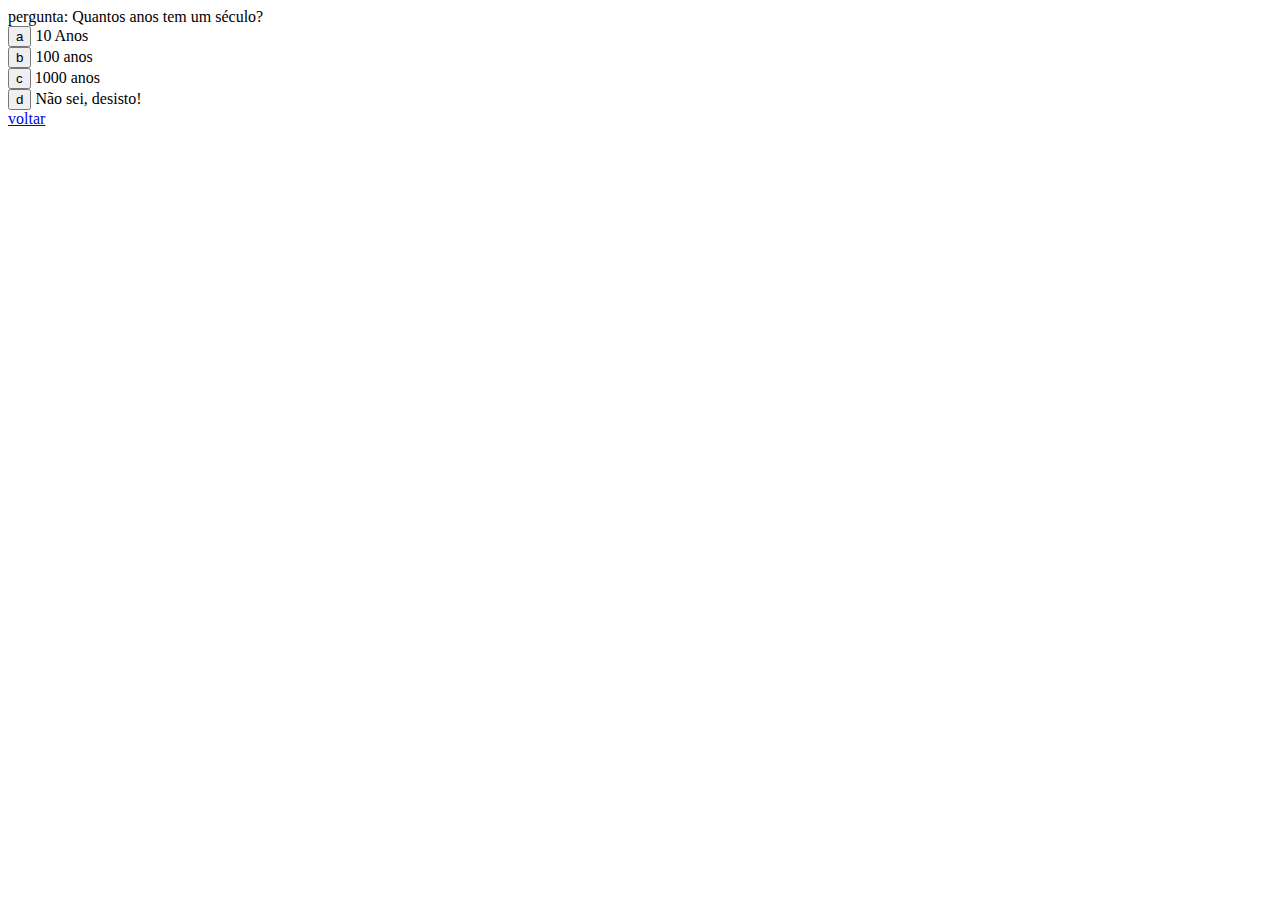
<file: exercicio_11.html>
<!DOCTYPE html>
<html lang="pt_br">
    <head>
        <title> Exercício 11: faz uma pergunta específica  e apresenta algumas respostas em forma de botôes. </title>
        <meta charset="utf-8">
    </head>
    <body>
        <form>
            pergunta: Quantos anos tem um século?<br>
            <input type="button" value="a" onclick="alert('A: Volte para 1º série!')"> 10 Anos <br>
            <input type="button" value="b" onclick="alert('B: Correto!')"> 100 anos <br>
            <input type="button" value="c" onclick="alert('C: Meu deus vey...!')"> 1000 anos <br>
            <input type="button" value="d" onclick="alert('D: Lhe falta odio rapá, ta parecendo o palmeiras, nem tenta acertar')"> Não sei, desisto!<br>
        </form>
        <a href="../paginas/SobreJavaScript.html">voltar</a>
    </body>
</html>
</file>
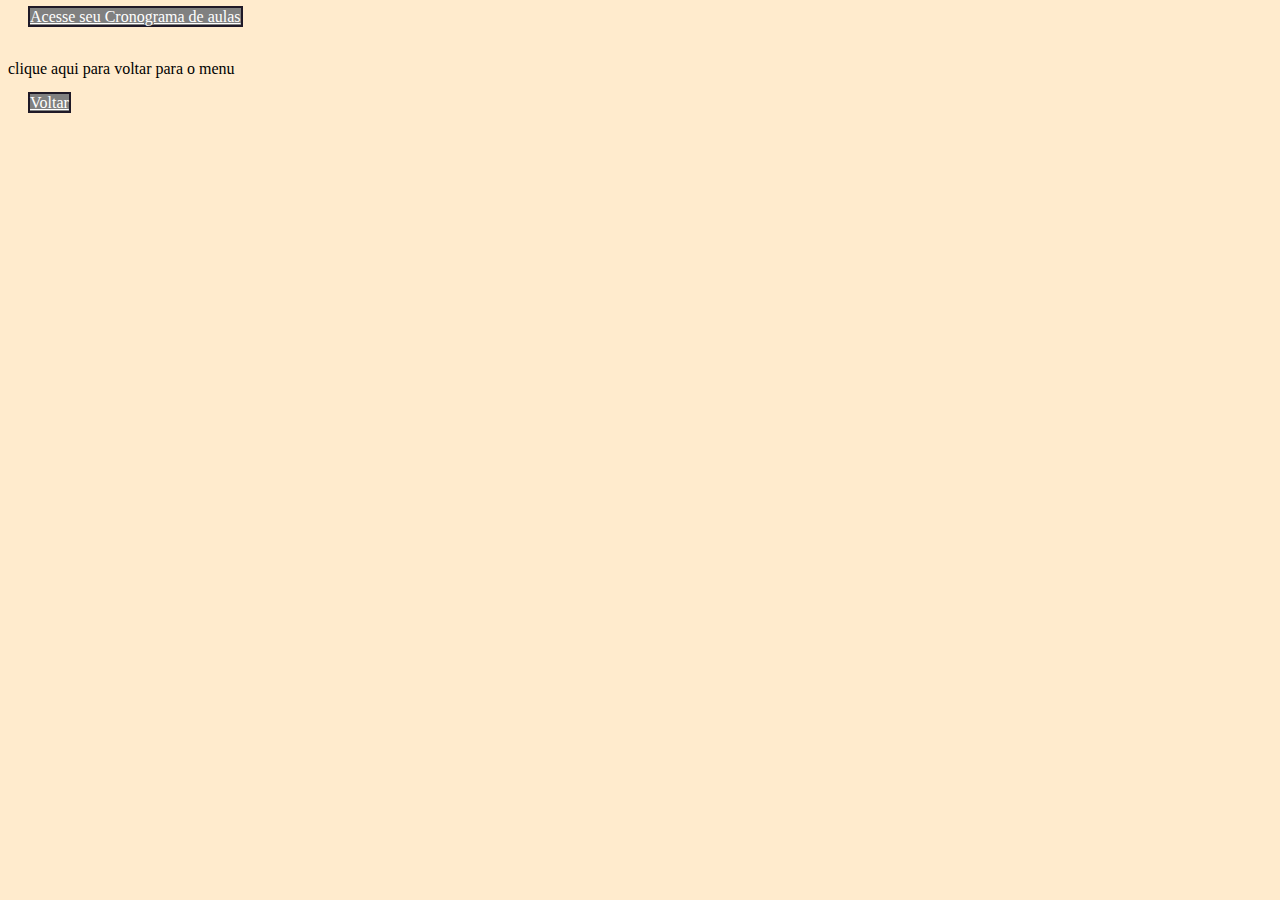
<file: sobreCSS.html>
<!DOCTYPE html>
<html lang="pt_br">
<head>
    <meta charset="UTF-8">
    <meta http-equiv="X-UA-Compatible" content="IE=edge">
    <meta name="viewport" content="width=device-width, initial-scale=1.0">
    <title> SobreCss </title>

</head>
<body style="background-color:blanchedalmond ;">
    <a href="..//paginas/tabelinha.html" style="border:2px solid rgb(31, 25, 39); background-color: gray; color: white; margin-left: 20px;"> Acesse seu Cronograma de aulas</a>
    <br><br>
    <p> clique aqui para voltar para o menu</p>
   <a href="..//index.html" style="border:2px solid rgb(31, 25, 39); background-color: gray; color: white; margin-left: 20px; ">Voltar</a>
    
</body>
</html>
</file>
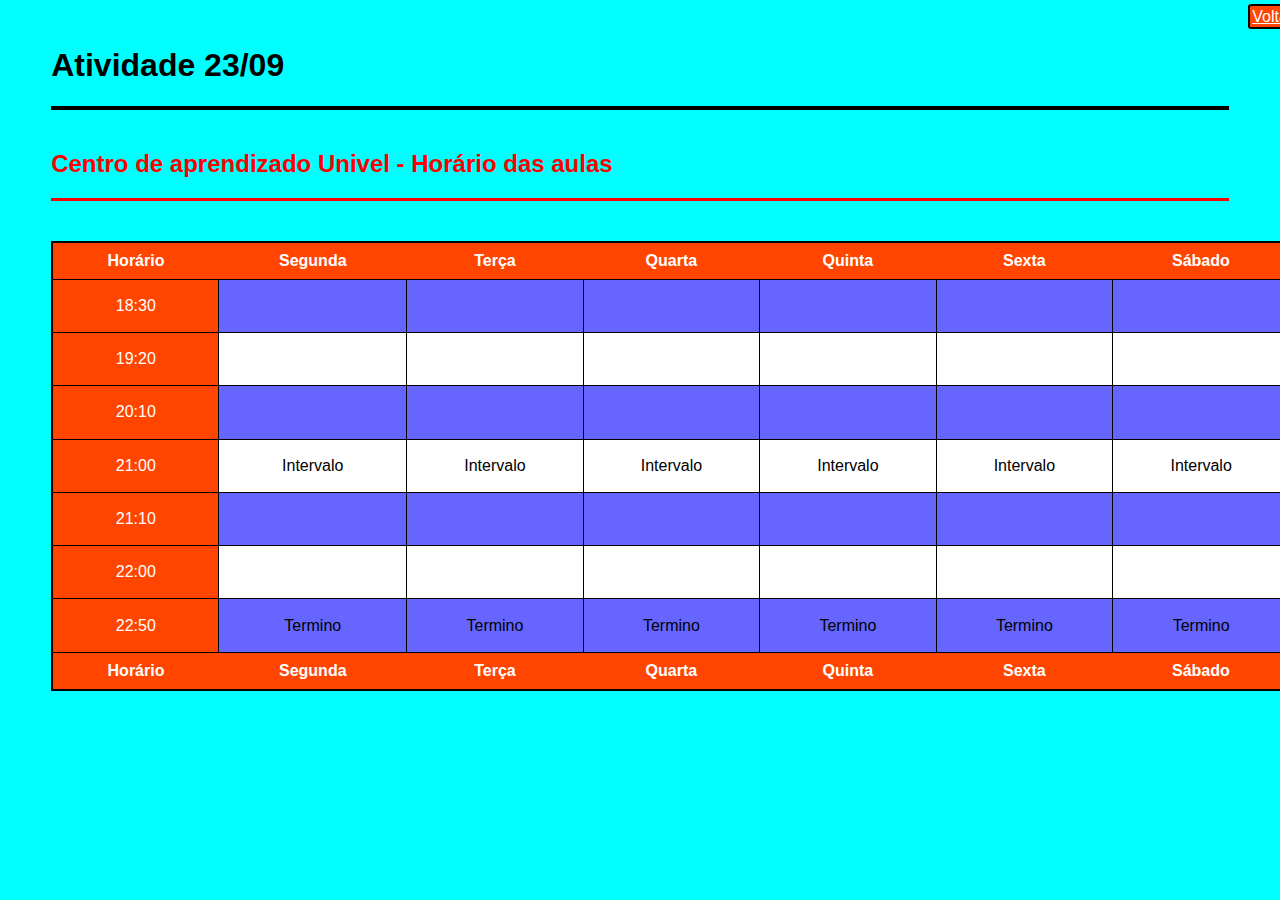
<file: tabelinha.html>
<!DOCTYPE html>
<html lang="pt_br">
<head>
    <meta charset="UTF-8">
    <meta http-equiv="X-UA-Compatible" content="IE=edge">
    <meta name="viewport" content="width=, initial-scale=1.0">
    <title>Tabelas</title>
    <style>
        body{
            font-family: Arial, Helvetica, sans-serif;
            background-color: aqua;
            margin-left: 4%;
            margin-right: 4%;
        }
        
        
        hr{
            margin: 40px 0;
        }
        .hr1{
            border: 0;
            border-top: 4px solid black;
            margin-top: 1px;
        }
        .hr2{
            border: 0;
            border-top: 3px solid red;
            margin-top: 1px;
        }
        table{
            height: 450px;
            width: 1240px;
            border-collapse: collapse;
            border: 2px solid black;
            
        }  
        th, tfoot{
            padding: 9px;
            text-align: center;
            background-color: orangered;
            color: white;
            border: 0px;
        }

        td {
            border: 1px solid black;
            padding: 9px;
            text-align: center;
        }
        tr.linhaa{
            background-color:#6666ff;
        }
        tr.linhab{
            background-color: white;
        }
        tr.fim{
        
            background-color: #6666ff;
           
        }
        tr.inter{
           
            background-color: white;
           
        }
        td.dado{
            background-color: orangered;
            color: white;
            
            
        }
        .volta{
            background-color:orangered;
             color:white;
              border: 2px solid black;
               border-radius: 10%;
               margin-left: 1197px;
               padding: 2px;

    

        }
    </style>
</head>
<body>
    <a class="volta" href="..//paginas/sobreCSS.html"> Voltar</a>
    <h1>Atividade 23/09</h1>  
    <hr class="hr1">
    
    <h2 style="color:red"> Centro de aprendizado Univel - Horário das aulas</h2>
    <hr class="hr2">
    <!--
        Hierarquia de tabelas(simples)
             table= tabela
                    table row= linha de tabela
                        table header= cabeçalho da tabela
                                table data= dado da tabela
    -->
    <div>
    <table>
        <thead>
            <tr>
            <th>Horário</th>
            <th>Segunda</th>
            <th>Terça</th>
            <th>Quarta</th>
            <th>Quinta</th>
            <th>Sexta</th>
            <th> Sábado</th>
            </tr>
        </thead>
        <tbody>
    <tr class="linhaa">
            <td class="dado">18:30</td>
            <td></td>
            <td></td>
            <td></td>
            <td></td>
            <td></td>
            <td></td>
    </tr>
    <tr class="linhab">
            <td class="dado">19:20</td>
            <td></td>
            <td></td>
            <td></td>
            <td></td>
            <td></td>
            <td></td>
    </tr>
    <tr class="linhaa">
            <td class="dado">20:10</td>
            <td></td>
            <td></td>
            <td></td>
            <td></td>
            <td></td>
            <td></td>
    </tr>
    <tr class="inter">
            <td class="dado">21:00</td>
            <td>Intervalo</td>
            <td>Intervalo</td>
            <td>Intervalo</td>
            <td>Intervalo</td>
            <td>Intervalo</td>
            <td>Intervalo</td>
    </tr>
    <tr class="linhaa">
            <td class="dado">21:10</td>
            <td></td>
            <td></td>
            <td></td>
            <td></td>
            <td></td>
            <td></td>
    </tr>
    <tr class="linhab">
            <td class="dado">22:00</td>
            <td></td>
            <td></td>
            <td></td>
            <td></td>
            <td></td>
            <td></td>
    </tr>
    <tr class="fim" >
            <td class="dado">22:50</td>
            <td>Termino</td>
            <td>Termino</td>
            <td>Termino</td>
            <td>Termino</td>
            <td>Termino</td>
            <td>Termino</td>
    </tr>
    </tbody>
    <tfoot>
        <tr>
            <th>Horário</th>
            <th>Segunda</th>
            <th>Terça</th>
            <th>Quarta</th>
            <th>Quinta</th>
            <th>Sexta</th>
            <th> Sábado</th>
        </tr>
    </tfoot>
    </table>
</div>
    <br>
    

    
</body>
</html>
</file>
